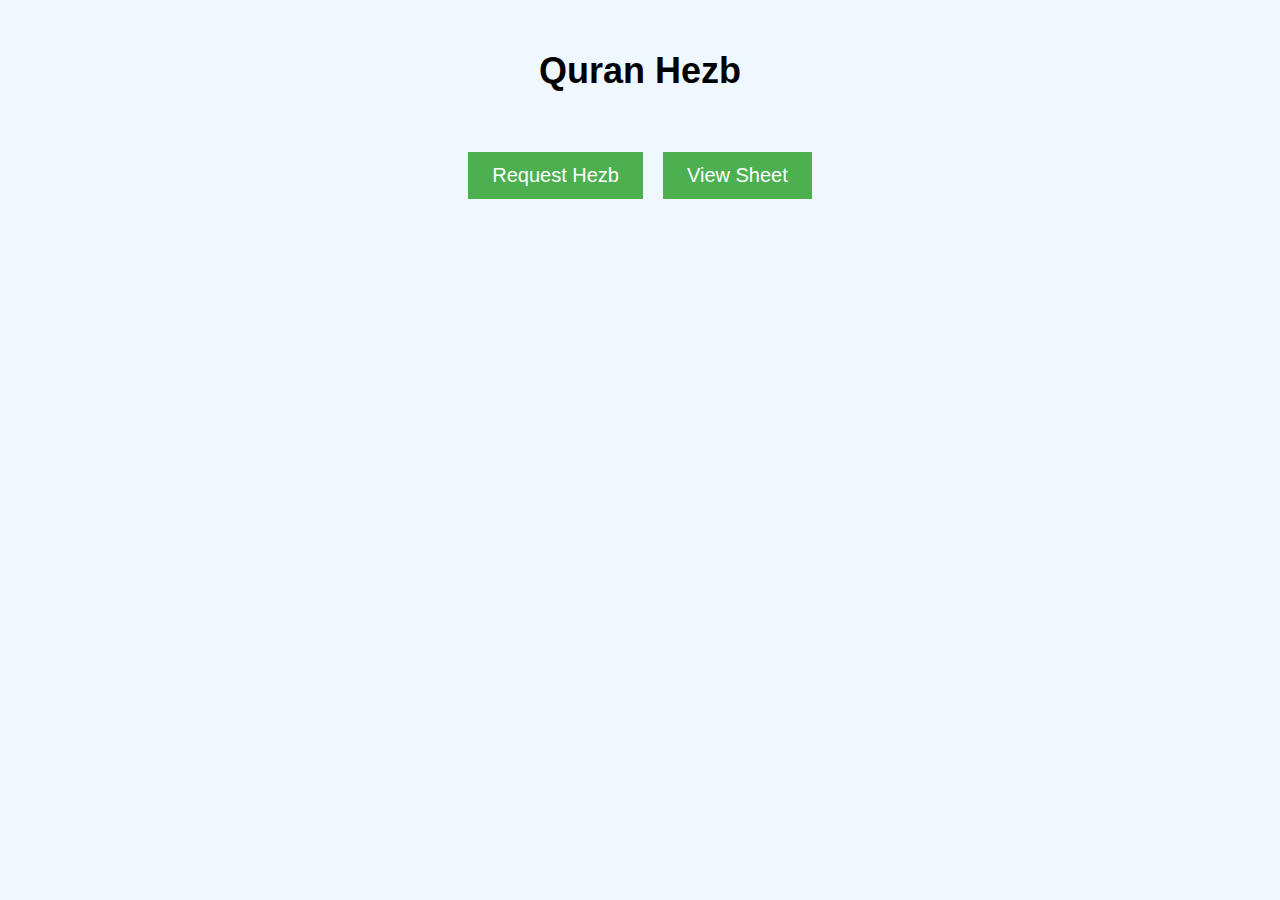
<file: index.html>
<!DOCTYPE html>
<html>
    <head>
        <link rel="stylesheet" href="./CSS/index.css">
    </head>
    <body>
        <h1>Quran Hezb</h1>
        <div class="container">
            <button onclick="window.location.href='form.html'">Request Hezb</button>
            <button onclick="window.location.href='view-sheet.html'">View Sheet</button>
        </div>
    </body>
</html>
</file>
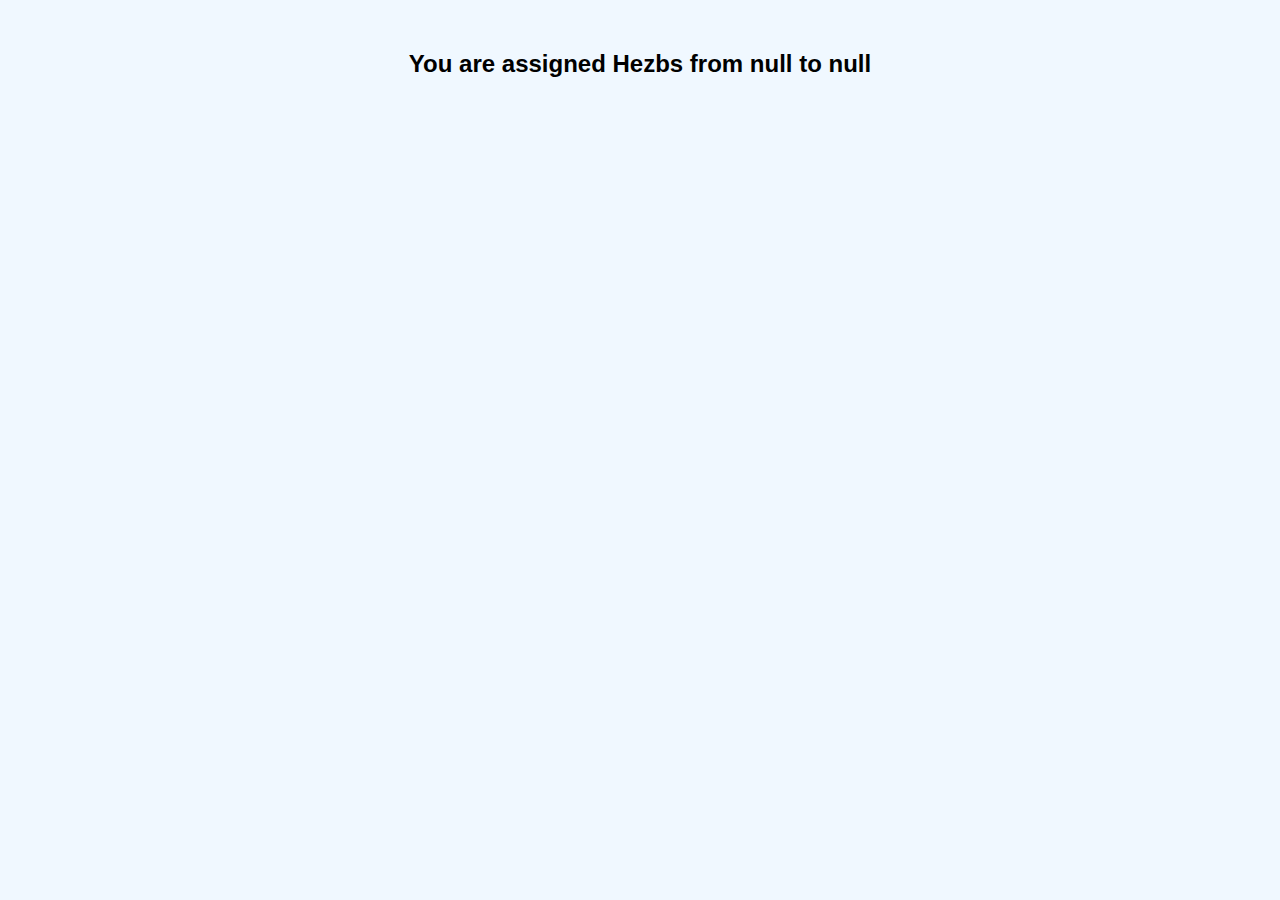
<file: assigned-hezb.html>
<head>
    <link rel="stylesheet" href="./CSS/styleassigned.css">
</head>
<body>
    <h1 id="assigned-hezb"></h1>
    <script src="main.js"></script>
    <script>
        let fromHezb = localStorage.getItem("fromHezb");
        let toHezb = localStorage.getItem("toHezb");
        document.getElementById("assigned-hezb").innerHTML = `You are assigned Hezbs from ${fromHezb} to ${toHezb}`;
    </script>
</body>
</file>
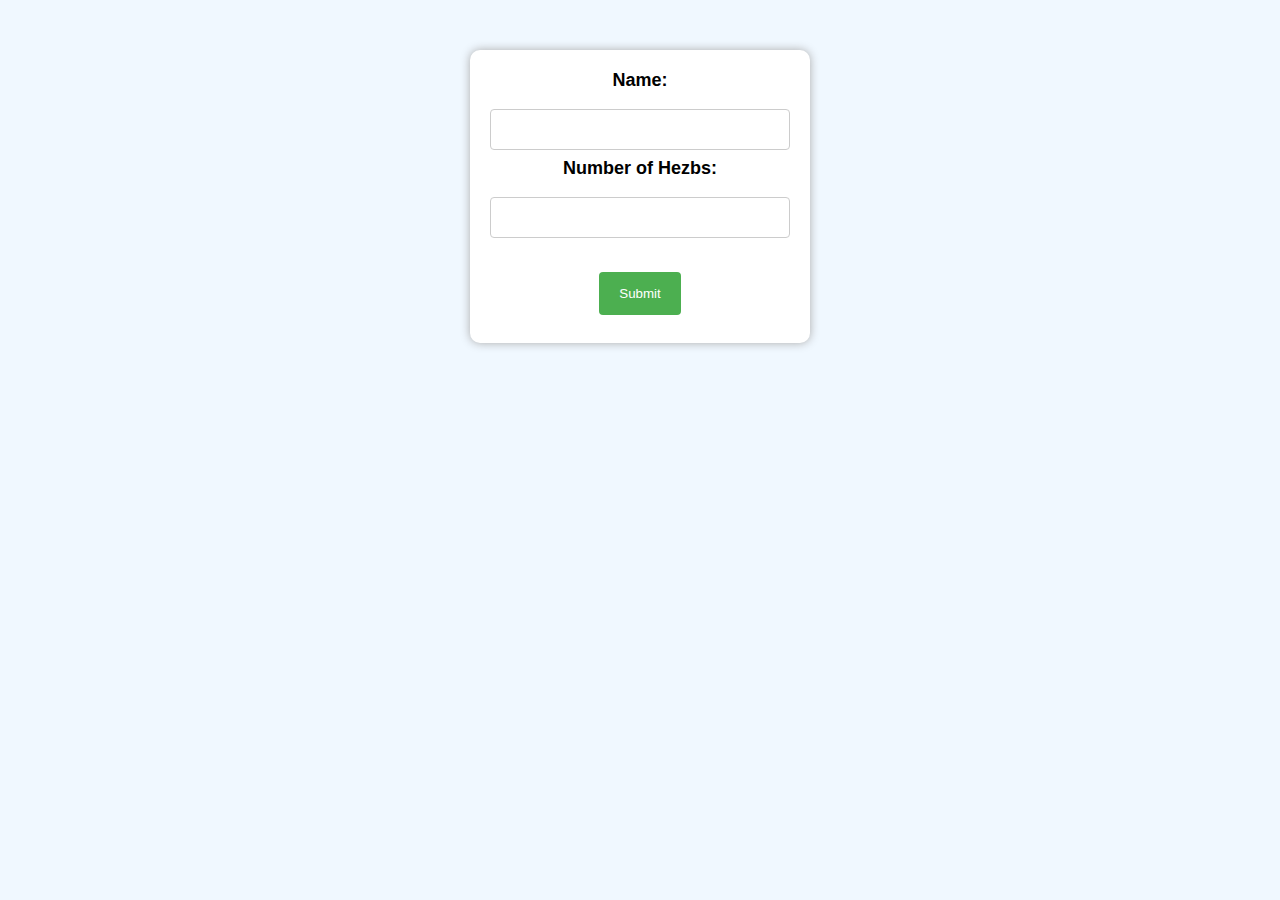
<file: form.html>
<!DOCTYPE html>
<html>
    <head>
        <title>Request Hezb Form</title>
        <link rel="stylesheet" href="./CSS/styles.css">
    </head>
    <body>
        <form action="submit.php" method="post">
            <label for="name">Name:</label>
            <input type="text" id="name" name="name" required>
            <br>
            <label for="hezb_num">Number of Hezbs:</label>
            <input type="number" id="hezb_num" name="hezb_num" min="1" max="60" required>
            <br><br>
            <input type="submit" value="Submit">
          </form>           
        <script src="main.js"></script>
    </body>
</html>
</file>
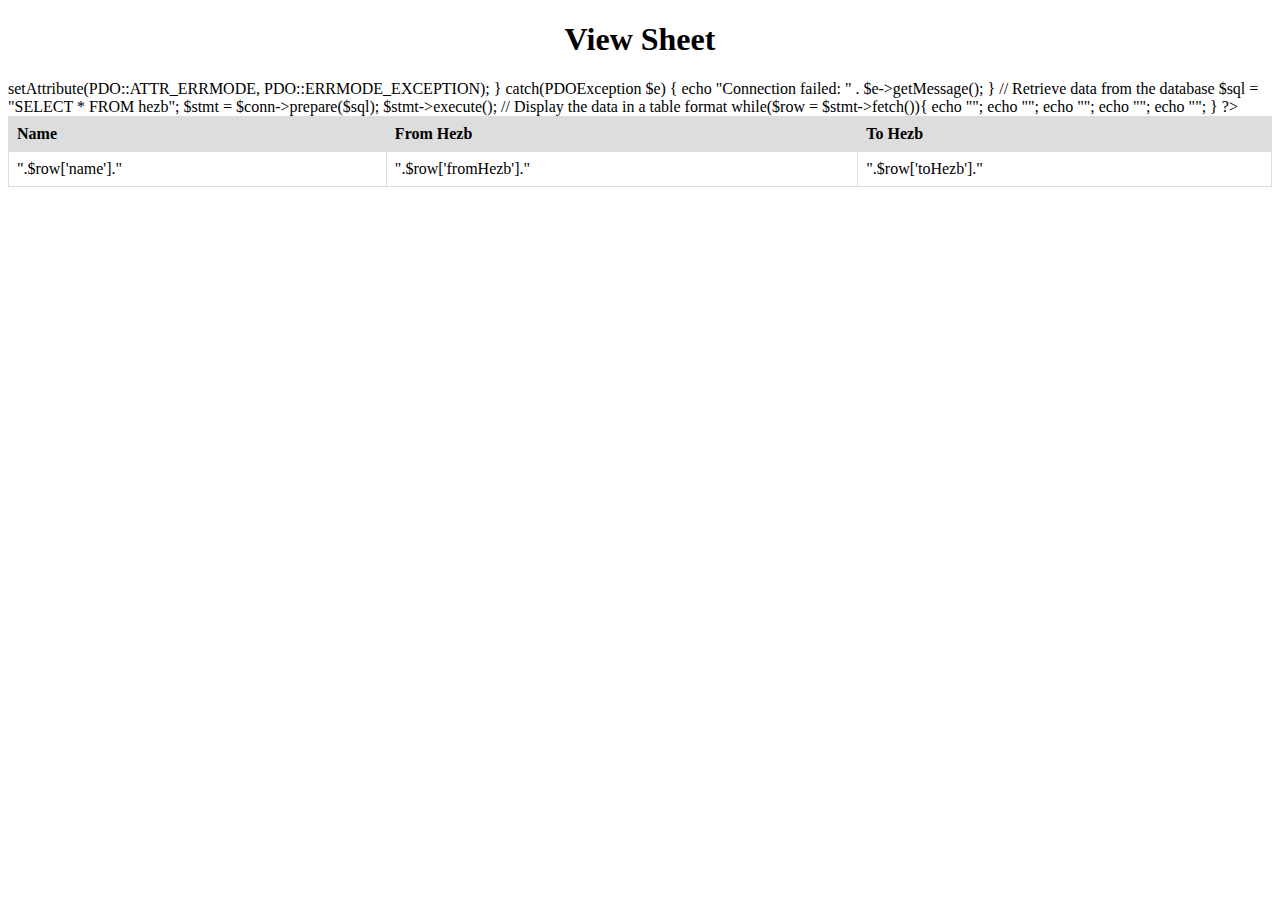
<file: view-sheet.html>
<!DOCTYPE html>
<html>
<head>
    <title>View Sheet</title>
    <link rel="stylesheet" type="text/css" href="./CSS/table.css">
</head>
<body>
    <h1>View Sheet</h1>
    <table>
        <tr>
            <th>Name</th>
            <th>From Hezb</th>
            <th>To Hezb</th>
        </tr>
        <?php
        // Connection to the database
        $host = 'localhost';
        $dbname = 'hezb';
        $username = 'hezb';
        $password = '12345678';

        try {
            $conn = new PDO("mysql:host=$host;dbname=$dbname", $username, $password);
            $conn->setAttribute(PDO::ATTR_ERRMODE, PDO::ERRMODE_EXCEPTION);
            }
        catch(PDOException $e)
            {
            echo "Connection failed: " . $e->getMessage();
            }

        // Retrieve data from the database
        $sql = "SELECT * FROM hezb";
        $stmt = $conn->prepare($sql);
        $stmt->execute();

        // Display the data in a table format
        while($row = $stmt->fetch()){
            echo "<tr>";
            echo "<td>".$row['name']."</td>";
            echo "<td>".$row['fromHezb']."</td>";
            echo "<td>".$row['toHezb']."</td>";
            echo "</tr>";
        }
        ?>
    </table>
</body>
</html>
</file>
<file: CSS/index.css>
body {
    background-color: #F0F8FF;
    font-family: Arial, sans-serif;
    text-align: center;
}

h1 {
    font-size: 36px;
    font-weight: bold;
    margin-top: 50px;
}

.container {
    display: flex;
    justify-content: center;
    align-items: center;
    flex-wrap: wrap;
    margin-top: 50px;
}

button {
    padding: 12px 24px;
    font-size: 20px;
    margin: 10px;
    background-color: #4CAF50;
    color: white;
    border: none;
    cursor: pointer;
}
</file>
<file: CSS/styleassigned.css>
body {
    background-color: #F0F8FF;
    font-family: Arial, sans-serif;
    text-align: center;
}

h1 {
    font-size: 24px;
    font-weight: bold;
    margin: 50px 0;
}
</file>
<file: CSS/styles.css>
body {
    background-color: #F0F8FF;
    font-family: Arial, sans-serif;
    text-align: center;
}

form {
    margin: 50px auto;
    width: 300px;
    background-color: #FFFFFF;
    padding: 20px;
    border-radius: 10px;
    box-shadow: 0px 0px 10px #AAAAAA;
}

label {
    font-size: 18px;
    font-weight: bold;
    display: block;
    margin-bottom: 10px;
}

input[type="text"], input[type="number"] {
    width: 100%;
    padding: 12px 20px;
    margin: 8px 0;
    box-sizing: border-box;
    border-radius: 4px;
    border: 1px solid #CCC;
}

input[type="submit"] {
    background-color: #4CAF50;
    color: white;
    padding: 14px 20px;
    margin: 8px 0;
    border: none;
    border-radius: 4px;
    cursor: pointer;
}

input[type="submit"]:hover {
    background-color: #45a049;
}
</file>
<file: CSS/table.css>
table {
    width: 100%;
    border-collapse: collapse;
}

th, td {
    border: 1px solid #dddddd;
    text-align: left;
    padding: 8px;
}

th {
    background-color: #dddddd;
}

h1 {
    text-align: center;
}
</file>
